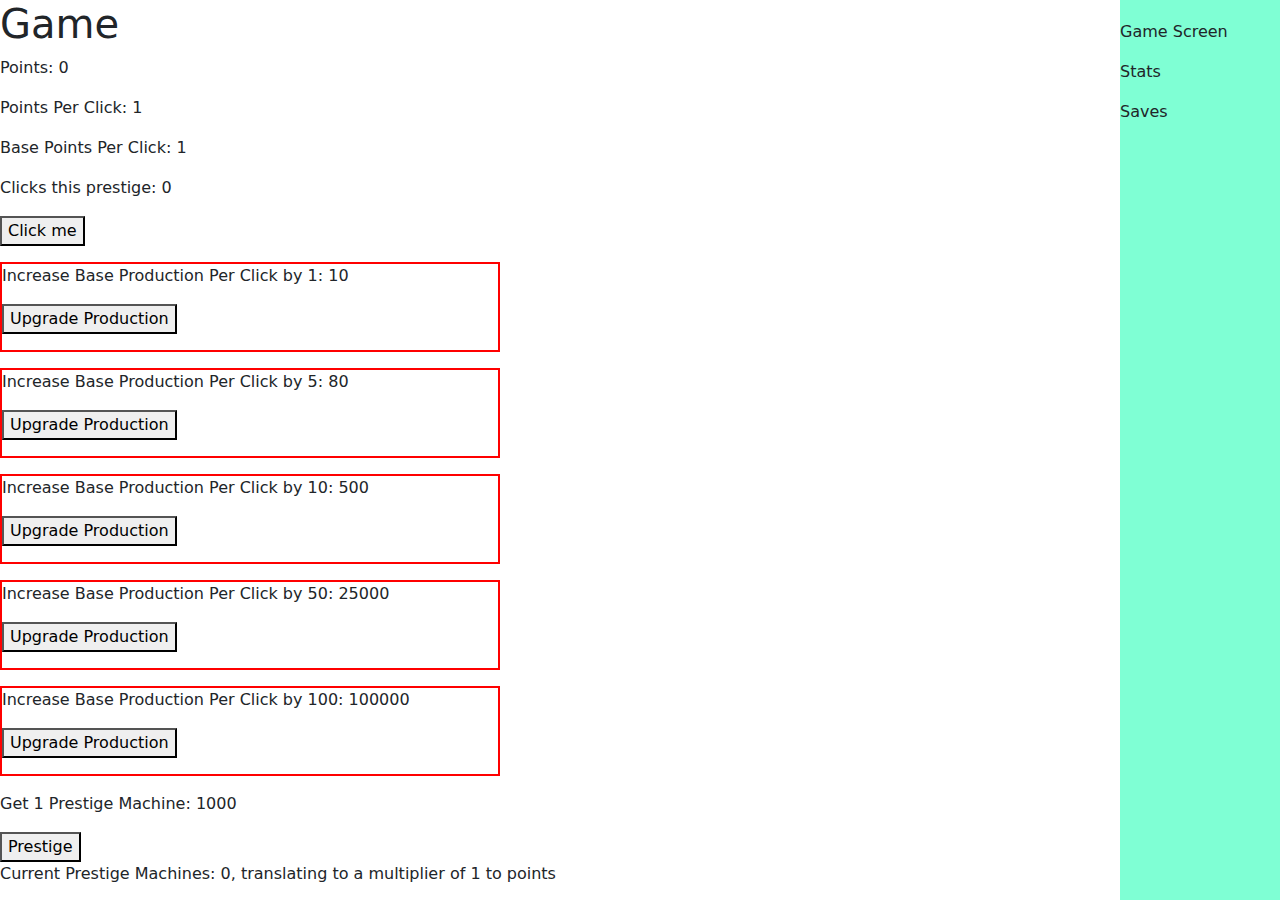
<file: index.html>
<!DOCTYPE html>
<html>
<body>
    <link href="https://cdn.jsdelivr.net/npm/bootstrap@5.3.3/dist/css/bootstrap.min.css" rel="stylesheet" integrity="sha384-QWTKZyjpPEjISv5WaRU9OFeRpok6YctnYmDr5pNlyT2bRjXh0JMhjY6hW+ALEwIH" crossorigin="anonymous">
    <link rel="stylesheet" href="./gamestyle.css">
    <h1>Game</h1>
    <p id="pointCounter">Points: <span id="showPoints" class="number">0</span></p> <!-- shows number of points -->
    <p id="pointPerClickCounter">Points Per Click: <span id="showPointsPerClick" class="number">0</span></p> <!-- shows number of points per click -->
    <p>Base Points Per Click: <span id="showBasePointsPerClick" class="number">0</span></p> <!-- shows base points per click -->
    <p id="totalClicksCounter">Clicks this prestige: <span id="showTotalClicks" class="number">0</span></p> <!-- shows total clicks (resets on prestige) -->
    <button id="clickingButton">Click me</button>
    <div></div>
    <div></div>
    <p></p>
    <div class="click_upgrade">
        <p>Increase Base Production Per Click by 1: <span id="clickUpgradeCost1">10</span></p><!-- shows cost of upgrade -->
        <button id="upgradeButton1">Upgrade Production</button>
        <p></p>
    </div>
    <p></p>

    <div class="click_upgrade">
        <p>Increase Base Production Per Click by 5: <span id="clickUpgradeCost2">80</span></p><!-- shows cost of upgrade -->
        <button id="upgradeButton2">Upgrade Production</button>
        <p></p>
    </div>
    <p></p>

    <div class="click_upgrade">
        <p>Increase Base Production Per Click by 10: <span id="clickUpgradeCost3">500</span></p><!-- shows cost of upgrade -->
        <button id="upgradeButton3">Upgrade Production</button>
        <p></p>
    </div>
    <p></p>

    <div class="click_upgrade">
        <p>Increase Base Production Per Click by 50: <span id="clickUpgradeCost4">25000</span></p><!-- shows cost of upgrade -->
        <button id="upgradeButton4">Upgrade Production</button>
        <p></p>
    </div>
    <p></p>

    <div class="click_upgrade">
        <p>Increase Base Production Per Click by 100: <span id="clickUpgradeCost5">100000</span></p><!-- shows cost of upgrade -->
        <button id="upgradeButton5">Upgrade Production</button>
        <p></p>
    </div>
    <p></p>

    <div class="autoDisplay">
        <p>Automate Clicking: <span id="autoClickCost">1000</span></p><!-- shows cost of upgrade -->
        <button id="autoClickButton">Upgrade Automator</button>
        <p>Automation Speed: <span id="autoSpeed">2000 miliseconds</span></p>
    </div>
    <div></div>
    <div></div>
    <div></div>
    <div></div>
    <p>Get 1 Prestige Machine: <span id="prestigeCost1">1000</span></p><!-- shows cost of upgrade -->
    <button id="prestigeButton1">Prestige</button>
    <p>Current Prestige Machines: <span id="numPrestigeMachines">0</span>, translating to a multiplier of <span id="currentPrestigeBoost">1</span> to points</p> <!-- shows prestige amount -->
    <script type="module" src="./basegame.js"></script>

    <!-- Sidebar -->
    <div class="sidebar">
        <p href="index.html">Game Screen</p>
        <p href="stats.html">Stats</p>
        <p href="saving.html">Saves</p>
    </div>

    <script src="https://cdn.jsdelivr.net/npm/bootstrap@5.3.3/dist/js/bootstrap.bundle.min.js" integrity="sha384-YvpcrYf0tY3lHB60NNkmXc5s9fDVZLESaAA55NDzOxhy9GkcIdslK1eN7N6jIeHz" crossorigin="anonymous"></script>
</body>
</html>
</file>
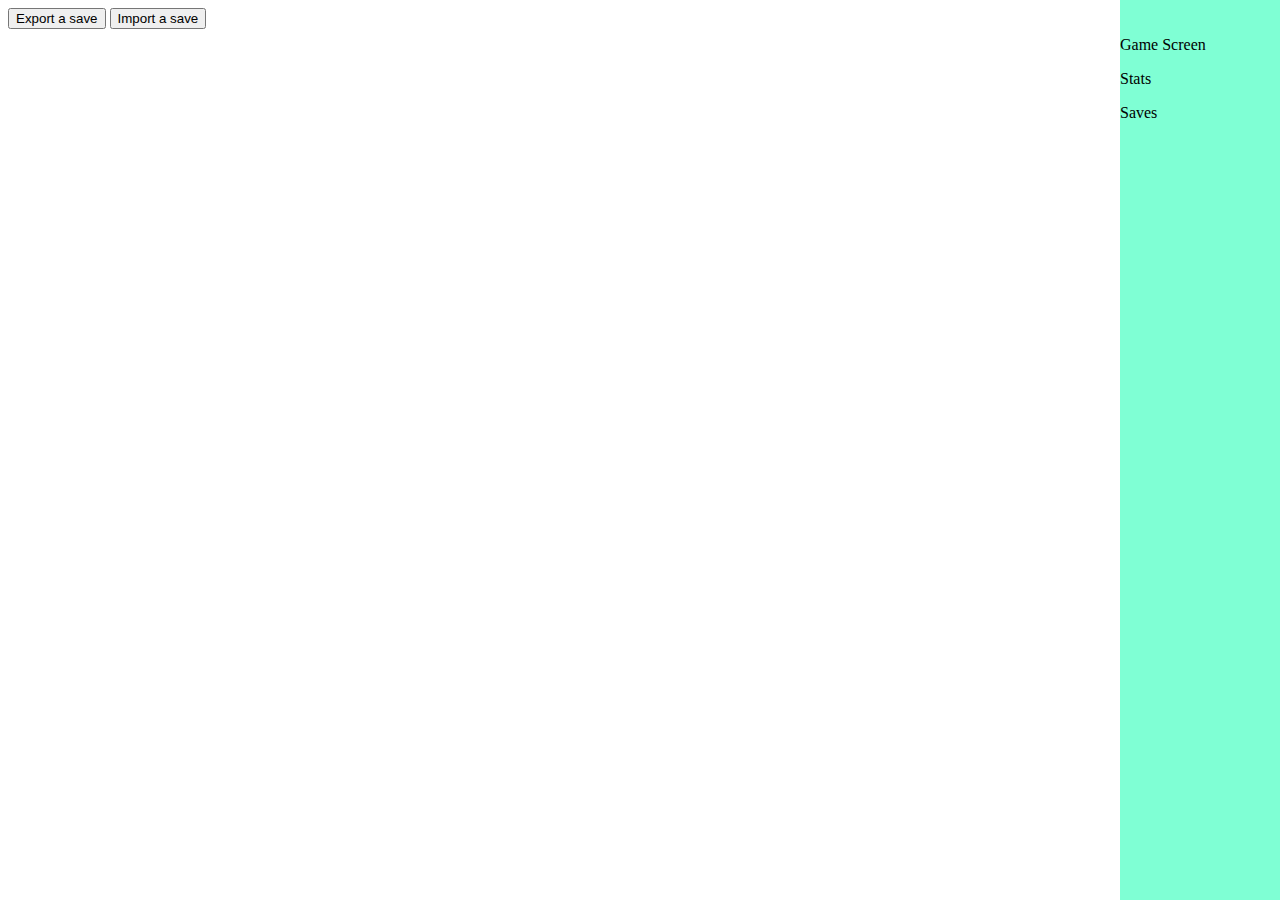
<file: saving.html>
<!DOCTYPE html>
<html>
<body>
<link rel="stylesheet" href="./gamestyle.css">

<button id="saveButton">Export a save</button>
<button id="importButton">Import a save</button>
<div id="exportSaveSpace"></div>
<script type="module" src="./savegame.js"></script>

<!-- Sidebar -->
<div class="sidebar">
  <p href="index.html">Game Screen</p>
  <p>Stats</p>
  <p href="saving.html">Saves</p>
</div>


</body>
</html>
</file>
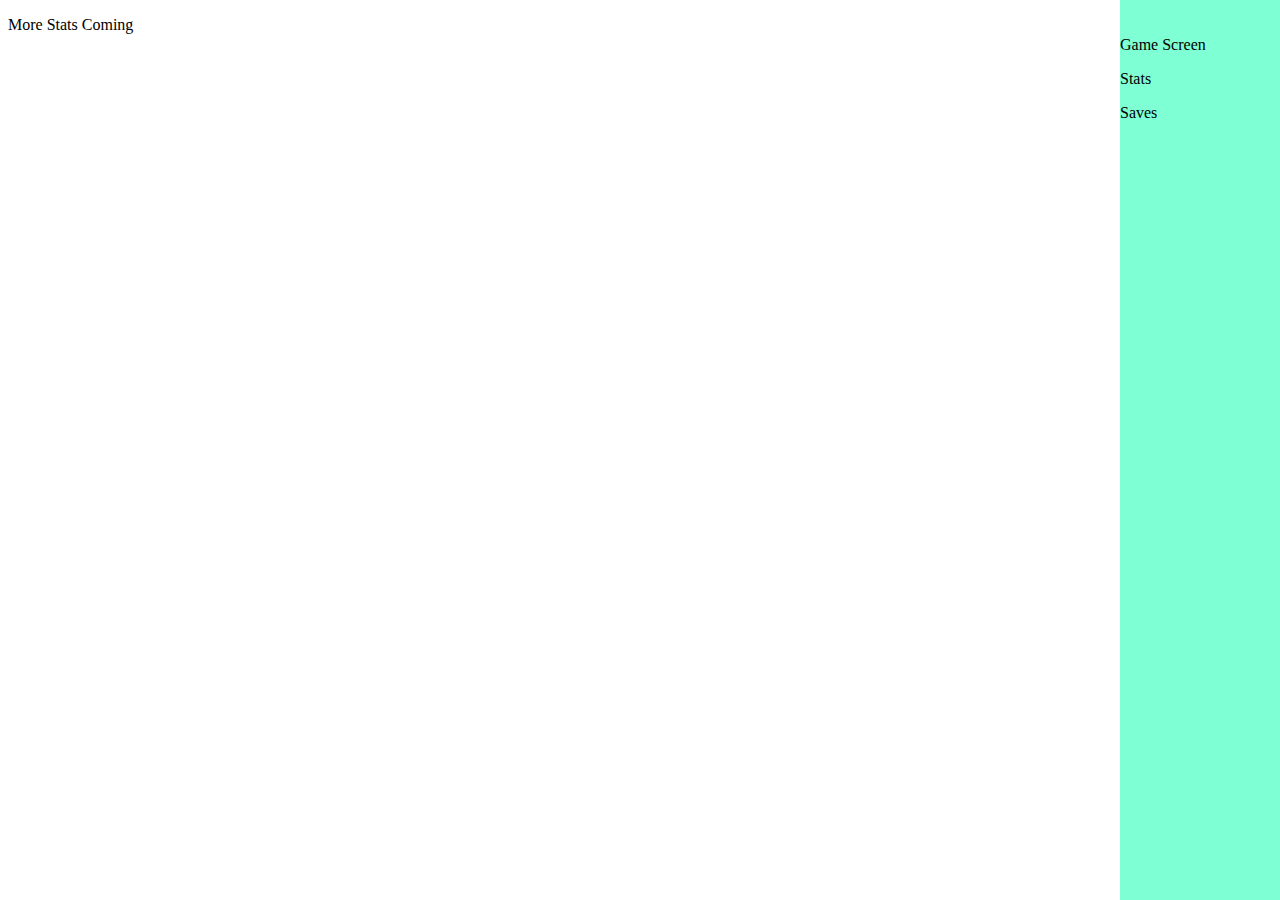
<file: stats.html>
<!DOCTYPE html>
<html>
  <body>
  <link rel="stylesheet" href="./gamestyle.css">
  
  <p>More Stats Coming</p>
  
  <!-- Sidebar -->
  <div class="sidebar">
    <p href="index.html">Game Screen</p>
    <p href="stats.html">Stats</p>
    <p href="saving.html">Saves</p>
  </div>
  
  
  </body>
</html>
</file>
<file: gamestyle.css>
/* The sidebar menu */
.sidebar {
  height: 100%; /* Full-height: remove this if you want "auto" height */
  width: 160px; /* Set the width of the sidebar */
  position: fixed; /* Fixed Sidebar (stay in place on scroll) */
  z-index: 1; /* Stay on top */
  top: 0; /* Stay at the top */
  right: 0;
  background-color: #7FFFD4; /* aquamarine */
  overflow-x: hidden; /* Disable horizontal scroll */
  padding-top: 20px;
}

/* the automation section */
.autoDisplay {
  display: none
}

/*all click upgrades*/
.click_upgrade {
    border: solid red 2px;
    width: 500px;
}
</file>
